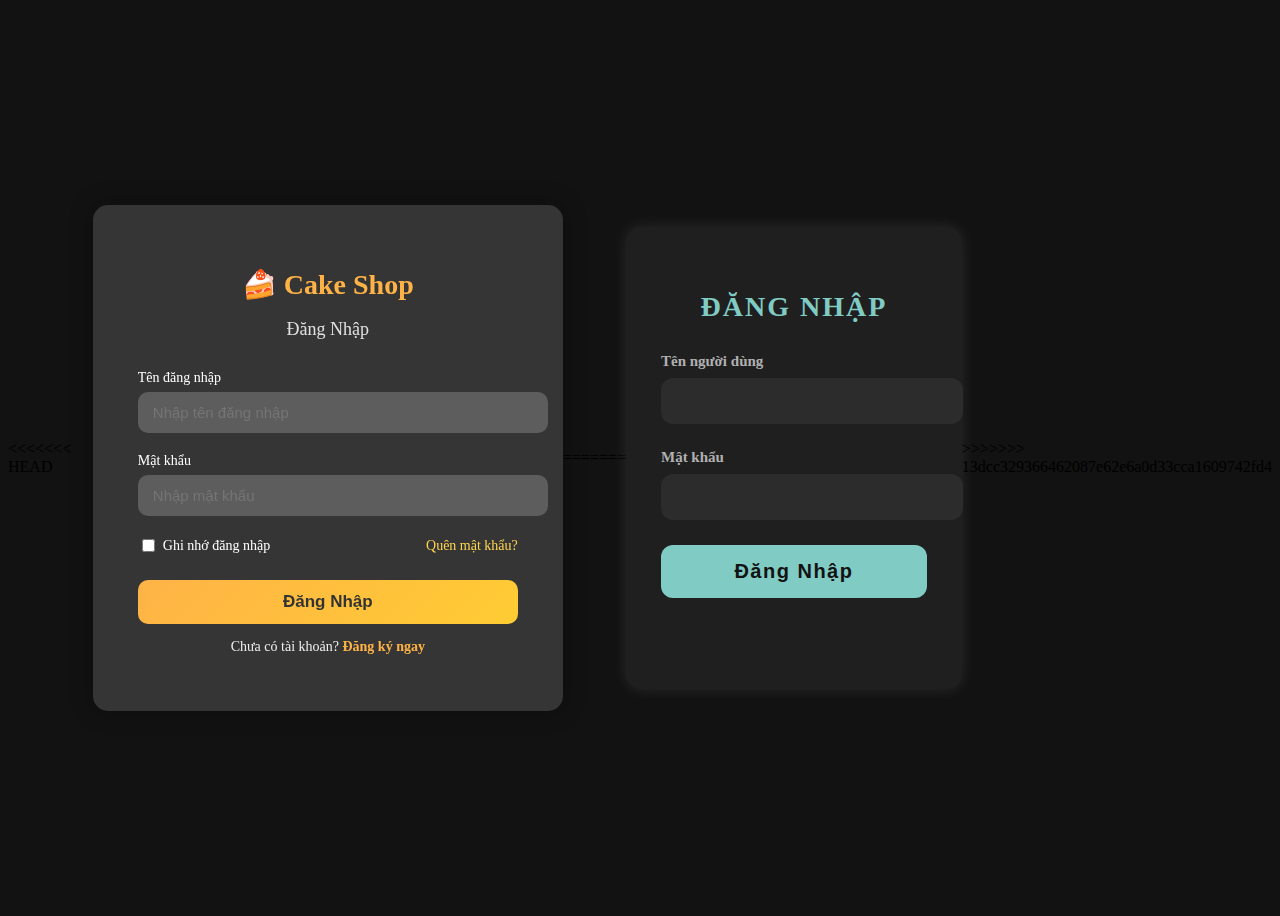
<file: index.html>
<!DOCTYPE html>
<html lang="vi">
<<<<<<< HEAD
  <head>
    <meta charset="UTF-8" />
    <meta name="viewport" content="width=device-width, initial-scale=1.0" />
    <title>Cake Shop - Đăng nhập</title>
    <link rel="stylesheet" href="style.css" />
  </head>
  <body>
    <div class="login">
      <div class="login__container">
        <h2 class="login__title">
          🍰 <span class="login__brand">Cake Shop</span>
        </h2>
        <p class="login__subtitle">Đăng Nhập</p>

        <form id="loginForm" class="login__form">
          <div class="login__group">
            <label for="username" class="login__label">Tên đăng nhập</label>
            <input
              type="text"
              id="username"
              class="login__input"
              placeholder="Nhập tên đăng nhập"
              required
            />
          </div>

          <div class="login__group">
            <label for="password" class="login__label">Mật khẩu</label>
            <input
              type="password"
              id="password"
              class="login__input"
              placeholder="Nhập mật khẩu"
              required
            />
          </div>

          <div class="login__options">
            <label class="login__remember">
              <input type="checkbox" class="login__checkbox" />
              Ghi nhớ đăng nhập
            </label>
            <a href="#" class="login__forgot">Quên mật khẩu?</a>
          </div>

          <button type="submit" class="login__button">Đăng Nhập</button>

          <p class="login__register">
            Chưa có tài khoản?
            <a href="#" class="login__register-link">Đăng ký ngay</a>
          </p>

          <p id="errorMessage" class="login__error"></p>
        </form>
      </div>
    </div>

    <script src="script.js"></script>
  </body>
=======
<head>
  <meta charset="UTF-8">
  <title>Đăng Nhập</title>
  <link rel="stylesheet" href="style.css">
</head>
<body>
  <div class="login-container">
    <h2>Đăng Nhập</h2>
    <form id="loginForm">
      <div class="input-group">
        <label for="username">Tên người dùng</label>
        <input type="text" id="username" required>
      </div>
      <div class="input-group">
        <label for="password">Mật khẩu</label>
        <input type="password" id="password" required>
      </div>
      <button class="login-btn" type="submit">Đăng Nhập</button>
      <p class="error-message" id="errorMessage"></p>
    </form>
  </div>

  <script src="script.js"></script>
</body>
>>>>>>> 13dcc329366462087e62e6a0d33cca1609742fd4
</html>
</file>
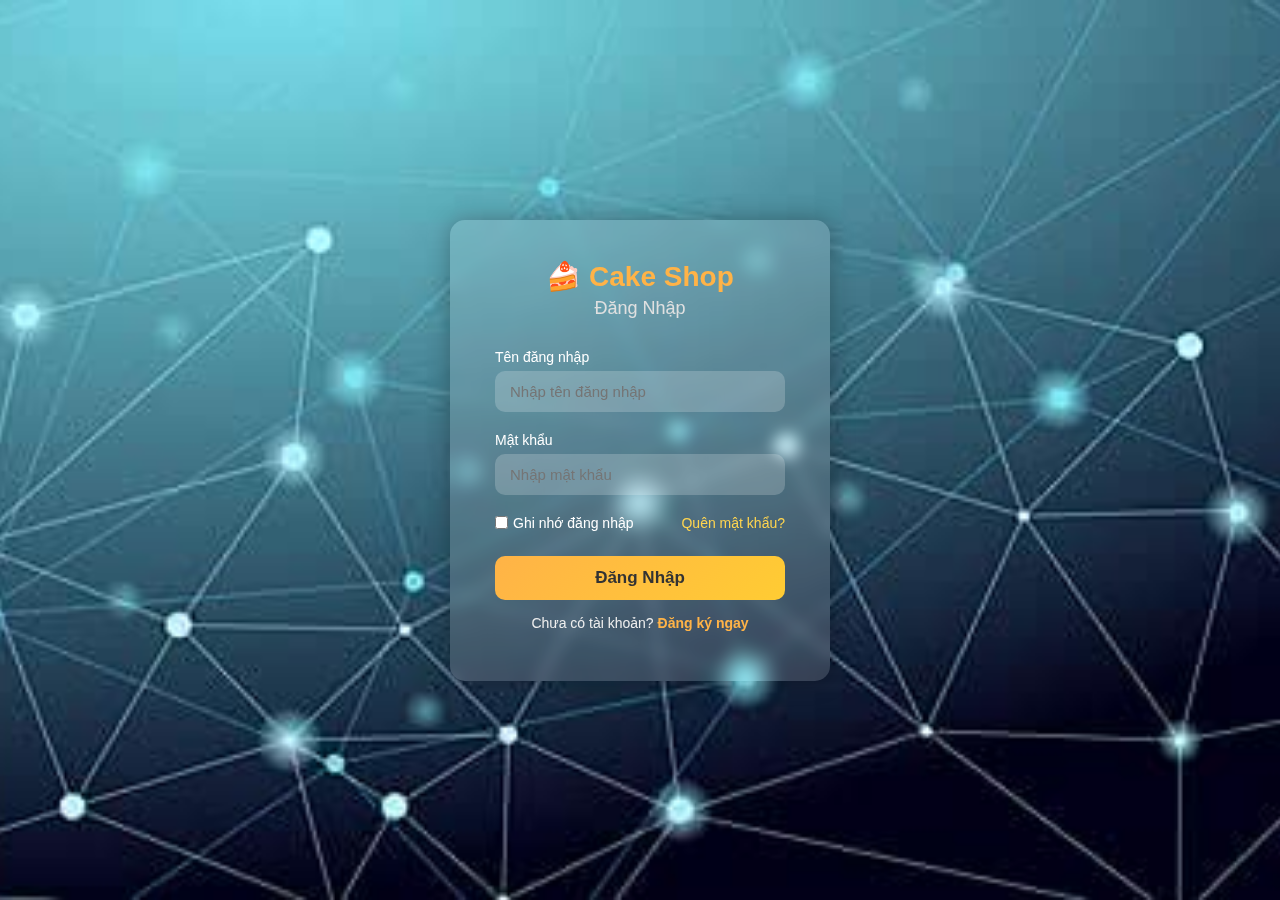
<file: Tiem_Banh_Ngot/index.html>
<!DOCTYPE html>
<html lang="vi">
  <head>
    <meta charset="UTF-8" />
    <meta name="viewport" content="width=device-width, initial-scale=1.0" />
    <title>Cake Shop - Đăng nhập</title>
    <link rel="stylesheet" href="style.css" />
  </head>
  <body>
    <div class="login">
      <div class="login__container">
        <h2 class="login__title">
          🍰 <span class="login__brand">Cake Shop</span>
        </h2>
        <p class="login__subtitle">Đăng Nhập</p>

        <form id="loginForm" class="login__form">
          <div class="login__group">
            <label for="username" class="login__label">Tên đăng nhập</label>
            <input
              type="text"
              id="username"
              class="login__input"
              placeholder="Nhập tên đăng nhập"
              required
            />
          </div>

          <div class="login__group">
            <label for="password" class="login__label">Mật khẩu</label>
            <input
              type="password"
              id="password"
              class="login__input"
              placeholder="Nhập mật khẩu"
              required
            />
          </div>

          <div class="login__options">
            <label class="login__remember">
              <input type="checkbox" class="login__checkbox" />
              Ghi nhớ đăng nhập
            </label>
            <a href="#" class="login__forgot">Quên mật khẩu?</a>
          </div>

          <button type="submit" class="login__button">Đăng Nhập</button>

          <p class="login__register">
            Chưa có tài khoản?
            <a href="#" class="login__register-link">Đăng ký ngay</a>
          </p>

          <p id="errorMessage" class="login__error"></p>
        </form>
      </div>
    </div>

    <script src="script.js"></script>
  </body>
</html>
</file>
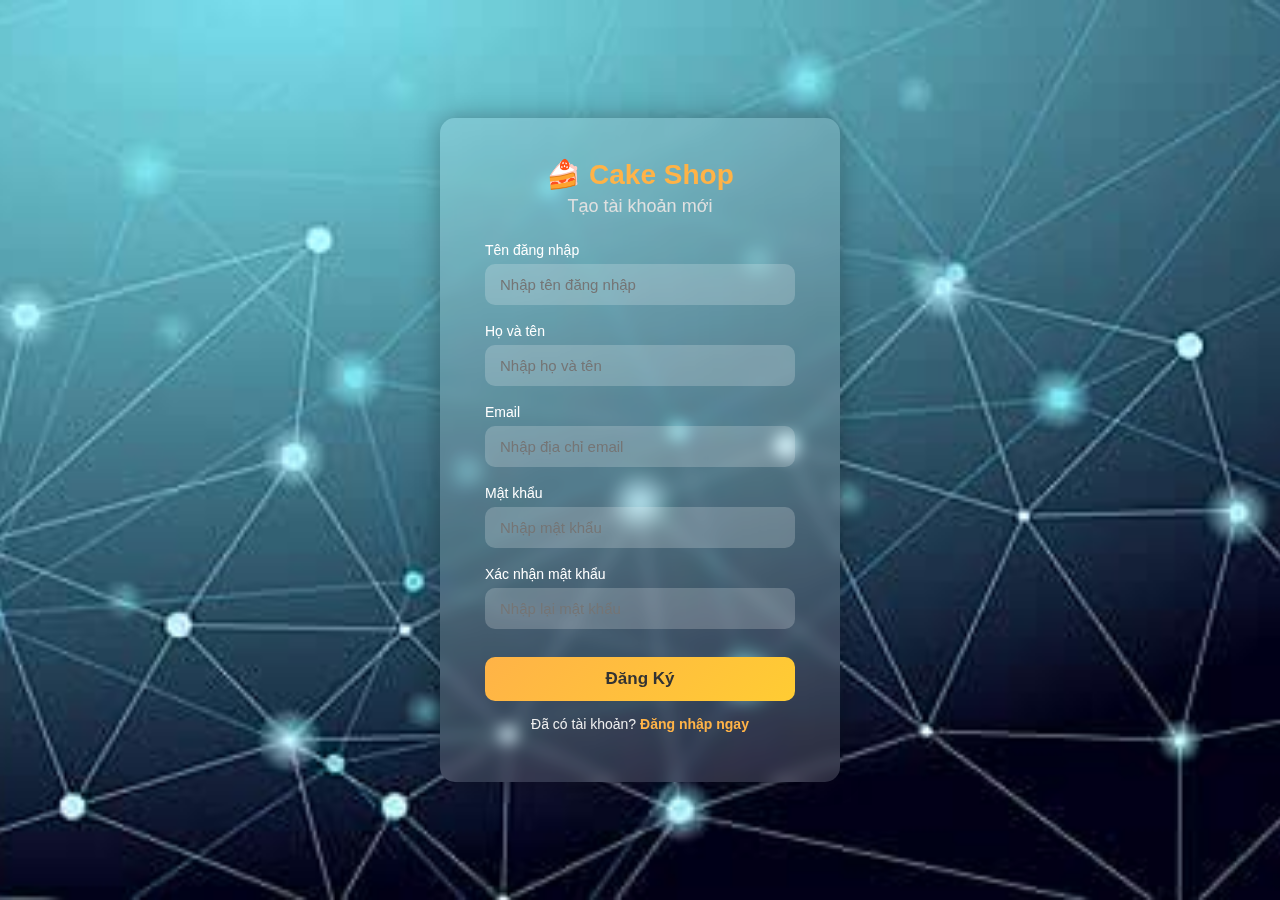
<file: DangKi.html>
<!DOCTYPE html>
<html lang="vi">
  <head>
    <meta charset="UTF-8" />
    <meta name="viewport" content="width=device-width, initial-scale=1.0" />
    <title>Cake Shop - Đăng ký</title>
    <link rel="stylesheet" href="DangKi.css" />
  </head>
  <body>
    <div class="register">
      <div class="register__container">
        <h2 class="register__title">
          🍰 <span class="register__brand">Cake Shop</span>
        </h2>
        <p class="register__subtitle">Tạo tài khoản mới</p>

        <form id="registerForm" class="register__form">
          <div class="register__group">
            <label for="username" class="register__label">Tên đăng nhập</label>
            <input
              type="text"
              id="username"
              class="register__input"
              placeholder="Nhập tên đăng nhập"
              required
            />
          </div>

          <div class="register__group">
            <label for="fullName" class="register__label">Họ và tên</label>
            <input
              type="text"
              id="fullName"
              class="register__input"
              placeholder="Nhập họ và tên"
              required
            />
          </div>

          <div class="register__group">
            <label for="email" class="register__label">Email</label>
            <input
              type="email"
              id="email"
              class="register__input"
              placeholder="Nhập địa chỉ email"
              required
            />
          </div>

          <div class="register__group">
            <label for="password" class="register__label">Mật khẩu</label>
            <input
              type="password"
              id="password"
              class="register__input"
              placeholder="Nhập mật khẩu"
              required
            />
          </div>

          <div class="register__group">
            <label for="confirmPassword" class="register__label"
              >Xác nhận mật khẩu</label
            >
            <input
              type="password"
              id="confirmPassword"
              class="register__input"
              placeholder="Nhập lại mật khẩu"
              required
            />
          </div>

          <button type="submit" class="register__button">Đăng Ký</button>

          <p class="register__login">
            Đã có tài khoản?
            <a href="index.html" class="register__login-link">Đăng nhập ngay</a>
          </p>

          <p id="errorMessage" class="register__error"></p>
        </form>
      </div>
    </div>

    <script src="DangKi.js"></script>
  </body>
</html>
</file>
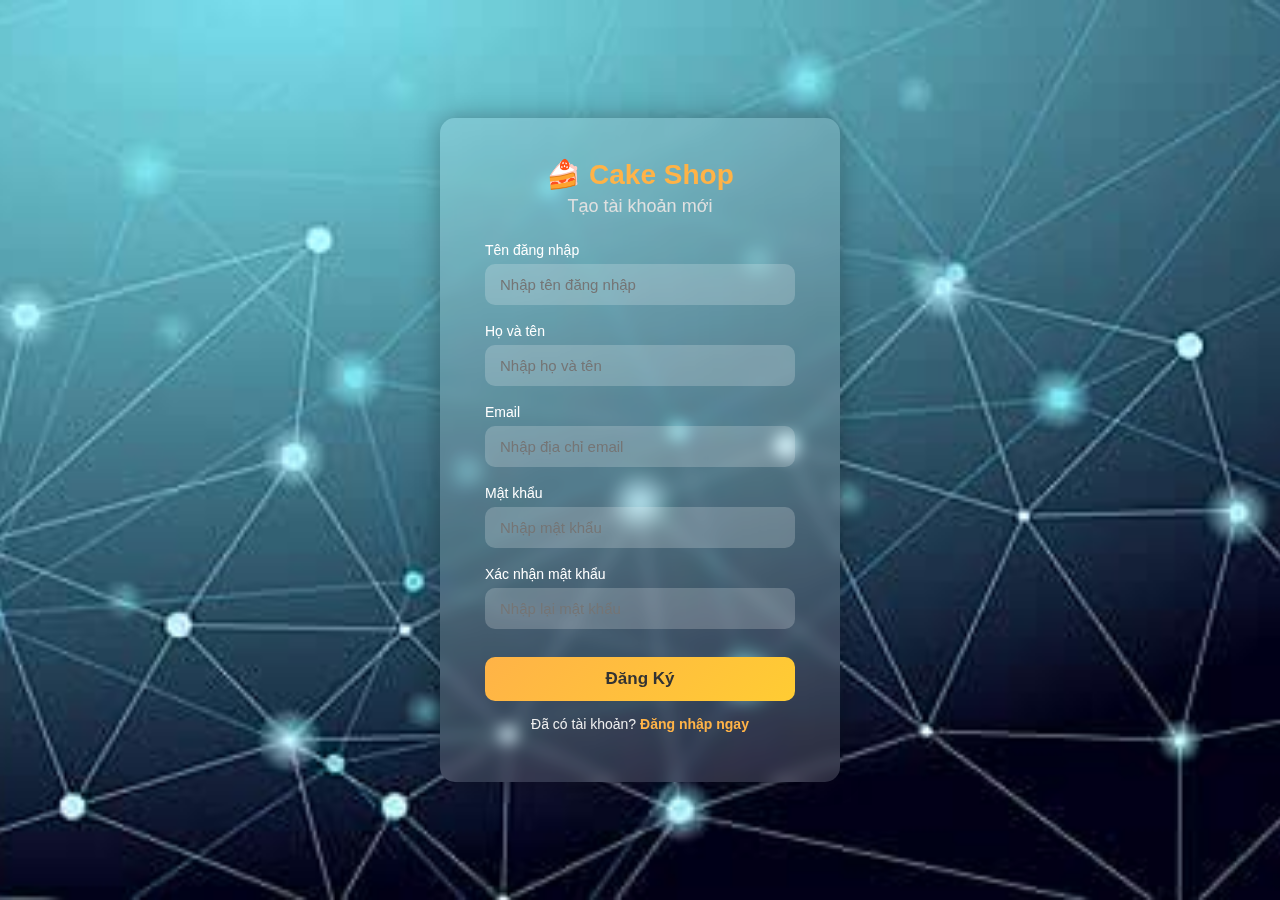
<file: Tiem_Banh_Ngot/DangKi.html>
<!DOCTYPE html>
<html lang="vi">
  <head>
    <meta charset="UTF-8" />
    <meta name="viewport" content="width=device-width, initial-scale=1.0" />
    <title>Cake Shop - Đăng ký</title>
    <link rel="stylesheet" href="DangKi.css" />
  </head>
  <body>
    <div class="register">
      <div class="register__container">
        <h2 class="register__title">
          🍰 <span class="register__brand">Cake Shop</span>
        </h2>
        <p class="register__subtitle">Tạo tài khoản mới</p>

        <form id="registerForm" class="register__form">
          <div class="register__group">
            <label for="username" class="register__label">Tên đăng nhập</label>
            <input
              type="text"
              id="username"
              class="register__input"
              placeholder="Nhập tên đăng nhập"
              required
            />
          </div>

          <div class="register__group">
            <label for="fullName" class="register__label">Họ và tên</label>
            <input
              type="text"
              id="fullName"
              class="register__input"
              placeholder="Nhập họ và tên"
              required
            />
          </div>

          <div class="register__group">
            <label for="email" class="register__label">Email</label>
            <input
              type="email"
              id="email"
              class="register__input"
              placeholder="Nhập địa chỉ email"
              required
            />
          </div>

          <div class="register__group">
            <label for="password" class="register__label">Mật khẩu</label>
            <input
              type="password"
              id="password"
              class="register__input"
              placeholder="Nhập mật khẩu"
              required
            />
          </div>

          <div class="register__group">
            <label for="confirmPassword" class="register__label"
              >Xác nhận mật khẩu</label
            >
            <input
              type="password"
              id="confirmPassword"
              class="register__input"
              placeholder="Nhập lại mật khẩu"
              required
            />
          </div>

          <button type="submit" class="register__button">Đăng Ký</button>

          <p class="register__login">
            Đã có tài khoản?
            <a href="index.html" class="register__login-link">Đăng nhập ngay</a>
          </p>

          <p id="errorMessage" class="register__error"></p>
        </form>
      </div>
    </div>

    <script src="DangKi.js"></script>
  </body>
</html>
</file>
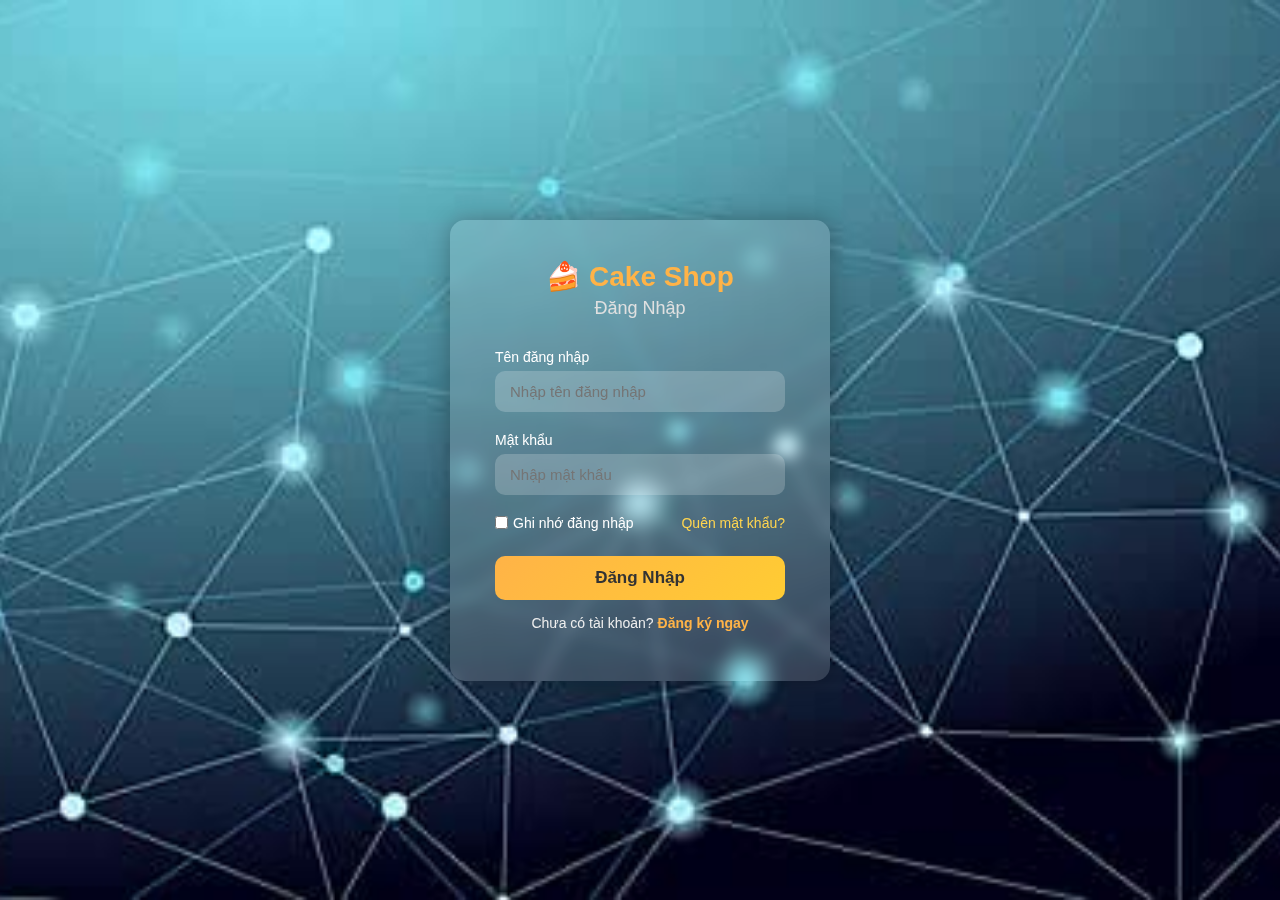
<file: Tiem_Banh_Ngot/dashboard.html>
<!DOCTYPE html>
<html lang="vi">
  <head>
    <meta charset="UTF-8" />
    <meta name="viewport" content="width=device-width, initial-scale=1.0" />
    <title>Cake Shop - Dashboard</title>
    <link rel="stylesheet" href="dashboard.css" />
  </head>
  <body>
    <div class="dashboard">
      <!-- ========== Sidebar hiển thị thông tin người dùng ========== -->
      <aside class="dashboard__sidebar">
        <div class="user">
          <img
            id="userAvatar"
            class="user__avatar"
            src="https://via.placeholder.com/100"
            alt="Avatar"
          />
          <div class="user__info">
            <p><strong>ID:</strong> <span id="userId"></span></p>
            <p><strong>Tên:</strong> <span id="userFullName"></span></p>
            <p><strong>Email:</strong> <span id="userEmail"></span></p>
          </div>
          <button id="logoutBtn" class="user__logout">Đăng xuất</button>
        </div>
      </aside>

      <!-- ========== Main menu chính ========== -->
      <main class="dashboard__main">
        <h2 class="dashboard__title">Danh sách hành động API</h2>

        <!-- Nhóm 1: Authentication -->
        <section class="menu menu--auth">
          <h3 class="menu__group">Authentication</h3>
          <ul class="menu__list">
            <li class="menu__item menu__item--register">Đăng ký tài khoản mới</li>
            <li class="menu__item menu__item--login">Đăng nhập hệ thống</li>
            <li class="menu__item menu__item--profile">Xem thông tin người dùng</li>
          </ul>
        </section>

        <!-- Nhóm 2: Cakes -->
        <section class="menu menu--cakes">
          <h3 class="menu__group">Quản lý bánh ngọt</h3>
          <ul class="menu__list">
            <li class="menu__item menu__item--add">Thêm bánh ngọt mới</li>
            <li class="menu__item menu__item--list">Xem danh sách bánh</li>
            <li class="menu__item menu__item--mycakes">Xem bánh của tôi</li>
            <li class="menu__item menu__item--detail">Xem chi tiết bánh</li>
            <li class="menu__item menu__item--update">Cập nhật thông tin bánh</li>
            <li class="menu__item menu__item--delete">Xóa bánh</li>
            <li class="menu__item menu__item--categories">Xem danh mục bánh</li>
            <li class="menu__item menu__item--search">Tìm kiếm bánh</li>
          </ul>
        </section>
      </main>
    </div>

    <script src="dashboard.js"></script>
  </body>
</html>
</file>
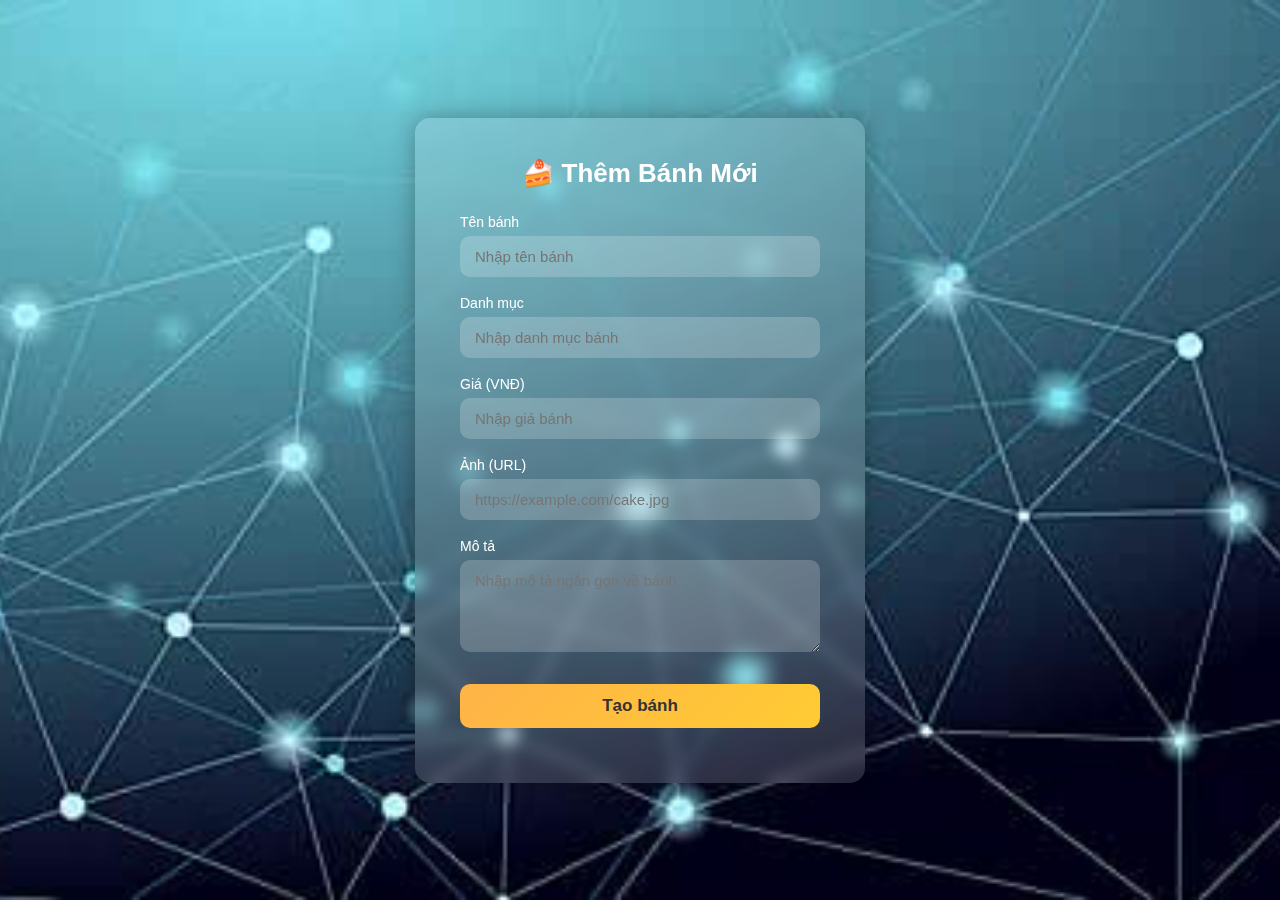
<file: GoiAPI/ThemBanh/ThemBanhMoi.html>
<!DOCTYPE html>
<html lang="vi">
  <head>
    <meta charset="UTF-8" />
    <meta name="viewport" content="width=device-width, initial-scale=1.0" />
    <title>Thêm Bánh Mới</title>
    <link rel="stylesheet" href="ThemBanhMoi.css" />
  </head>
  <body>
    <div class="addcake">
      <div class="addcake__container">
        <h2 class="addcake__title">🍰 Thêm Bánh Mới</h2>

        <form id="addCakeForm" class="addcake__form">
          <div class="addcake__group">
            <label for="cakeName" class="addcake__label">Tên bánh</label>
            <input
              type="text"
              id="cakeName"
              class="addcake__input"
              placeholder="Nhập tên bánh"
              required
            />
          </div>

          <div class="addcake__group">
            <label for="cakeCategory" class="addcake__label">Danh mục</label>
            <input
              type="text"
              id="cakeCategory"
              class="addcake__input"
              placeholder="Nhập danh mục bánh"
              required
            />
          </div>

          <div class="addcake__group">
            <label for="cakePrice" class="addcake__label">Giá (VNĐ)</label>
            <input
              type="number"
              id="cakePrice"
              class="addcake__input"
              placeholder="Nhập giá bánh"
              required
            />
          </div>

          <div class="addcake__group">
            <label for="cakeImage" class="addcake__label">Ảnh (URL)</label>
            <input
              type="url"
              id="cakeImage"
              class="addcake__input"
              placeholder="https://example.com/cake.jpg"
              required
            />
          </div>

          <div class="addcake__group">
            <label for="cakeDescription" class="addcake__label">Mô tả</label>
            <textarea
              id="cakeDescription"
              class="addcake__textarea"
              placeholder="Nhập mô tả ngắn gọn về bánh..."
              rows="4"
              required
            ></textarea>
          </div>

          <button type="submit" class="addcake__button">Tạo bánh</button>

          <p id="responseMessage" class="addcake__message"></p>
        </form>
      </div>
    </div>

    <script src="ThemBanhMoi.js"></script>
  </body>
</html>
</file>
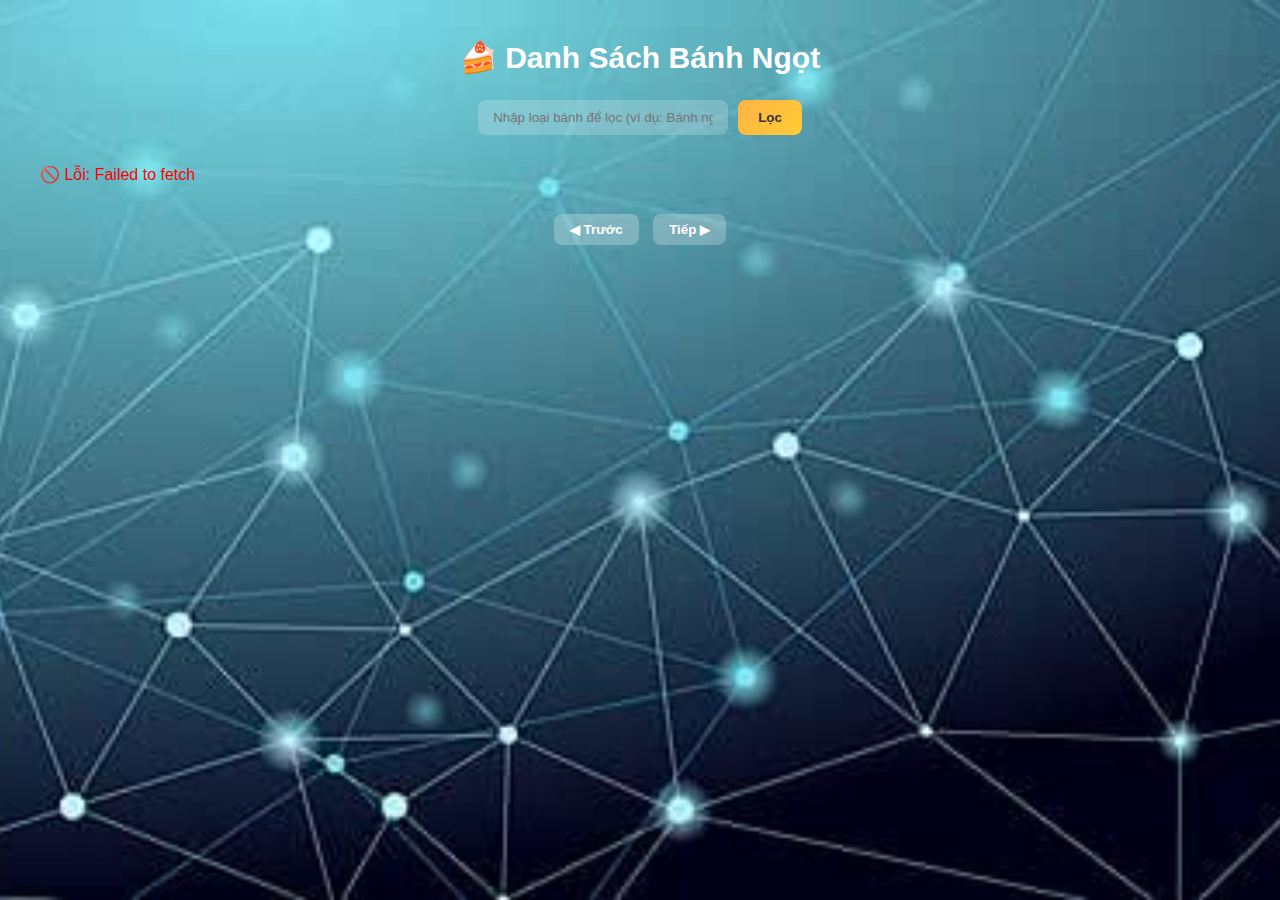
<file: GoiAPI/XemDanhSach/XemBanh.html>
<!DOCTYPE html>
<html lang="vi">
  <head>
    <meta charset="UTF-8" />
    <meta name="viewport" content="width=device-width, initial-scale=1.0" />
    <title>Xem Danh Sách Bánh</title>
    <link rel="stylesheet" href="XemBanh.css" />
  </head>
  <body>
    <div class="cakes">
      <h2 class="cakes__title">🍰 Danh Sách Bánh Ngọt</h2>

      <!-- Bộ lọc -->
      <div class="cakes__filter">
        <input
          type="text"
          id="categoryFilter"
          class="cakes__input"
          placeholder="Nhập loại bánh để lọc (ví dụ: Bánh ngọt)"
        />
        <button id="filterBtn" class="cakes__button">Lọc</button>
      </div>

      <!-- Khu vực hiển thị danh sách bánh -->
      <div id="cakesList" class="cakes__list"></div>

      <!-- Phân trang -->
      <div class="cakes__pagination">
        <button id="prevPage" class="cakes__page-btn">◀ Trước</button>
        <span id="pageInfo" class="cakes__page-info"></span>
        <button id="nextPage" class="cakes__page-btn">Tiếp ▶</button>
      </div>
    </div>

    <script src="XemBanh.js"></script>
  </body>
</html>
</file>
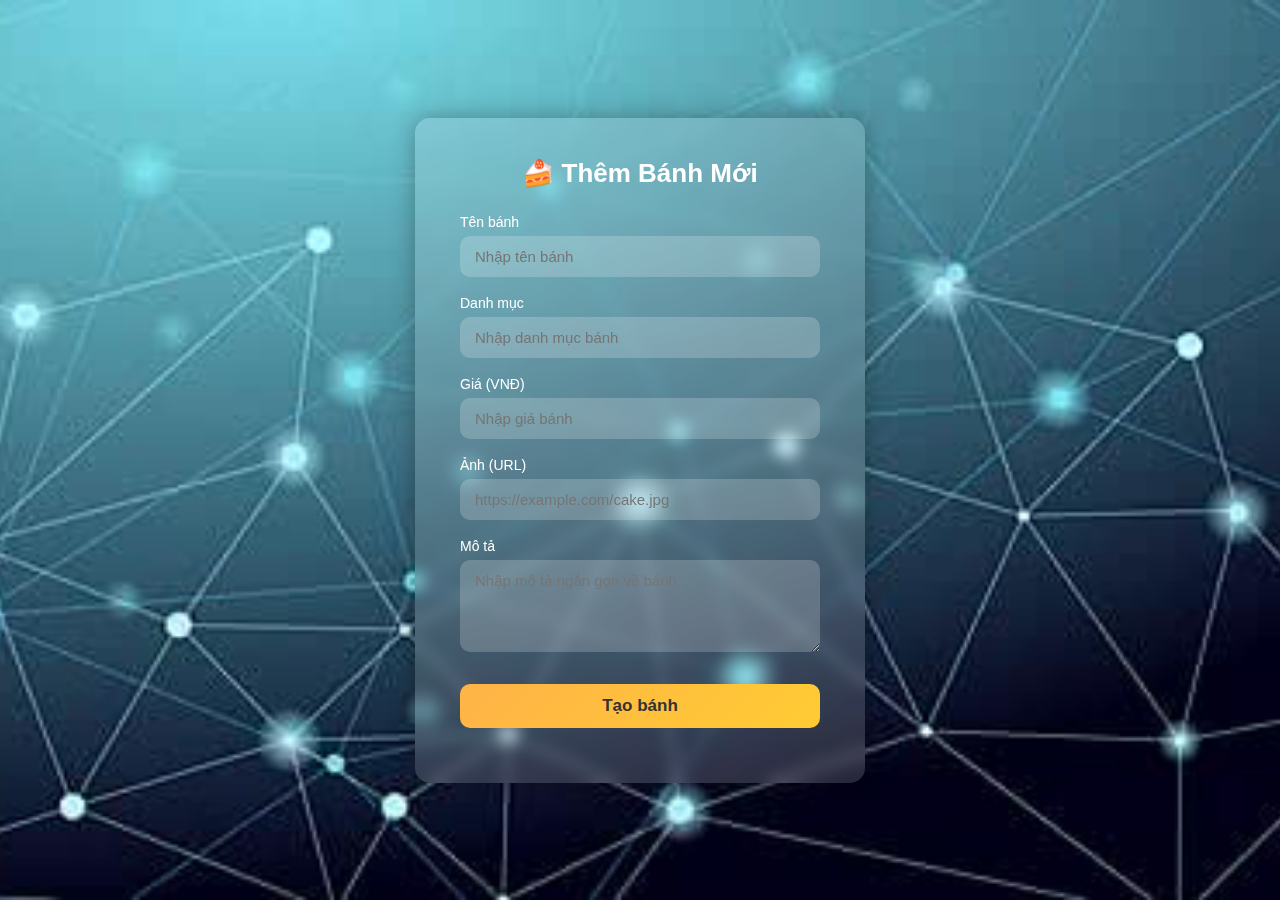
<file: Tiem_Banh_Ngot/GoiAPI/ThemBanh/ThemBanhMoi.html>
<!DOCTYPE html>
<html lang="vi">
  <head>
    <meta charset="UTF-8" />
    <meta name="viewport" content="width=device-width, initial-scale=1.0" />
    <title>Thêm Bánh Mới</title>
    <link rel="stylesheet" href="ThemBanhMoi.css" />
  </head>
  <body>
    <div class="addcake">
      <div class="addcake__container">
        <h2 class="addcake__title">🍰 Thêm Bánh Mới</h2>

        <form id="addCakeForm" class="addcake__form">
          <div class="addcake__group">
            <label for="cakeName" class="addcake__label">Tên bánh</label>
            <input
              type="text"
              id="cakeName"
              class="addcake__input"
              placeholder="Nhập tên bánh"
              required
            />
          </div>

          <div class="addcake__group">
            <label for="cakeCategory" class="addcake__label">Danh mục</label>
            <input
              type="text"
              id="cakeCategory"
              class="addcake__input"
              placeholder="Nhập danh mục bánh"
              required
            />
          </div>

          <div class="addcake__group">
            <label for="cakePrice" class="addcake__label">Giá (VNĐ)</label>
            <input
              type="number"
              id="cakePrice"
              class="addcake__input"
              placeholder="Nhập giá bánh"
              required
            />
          </div>

          <div class="addcake__group">
            <label for="cakeImage" class="addcake__label">Ảnh (URL)</label>
            <input
              type="url"
              id="cakeImage"
              class="addcake__input"
              placeholder="https://example.com/cake.jpg"
              required
            />
          </div>

          <div class="addcake__group">
            <label for="cakeDescription" class="addcake__label">Mô tả</label>
            <textarea
              id="cakeDescription"
              class="addcake__textarea"
              placeholder="Nhập mô tả ngắn gọn về bánh..."
              rows="4"
              required
            ></textarea>
          </div>

          <button type="submit" class="addcake__button">Tạo bánh</button>

          <p id="responseMessage" class="addcake__message"></p>
        </form>
      </div>
    </div>

    <script src="ThemBanhMoi.js"></script>
  </body>
</html>
</file>
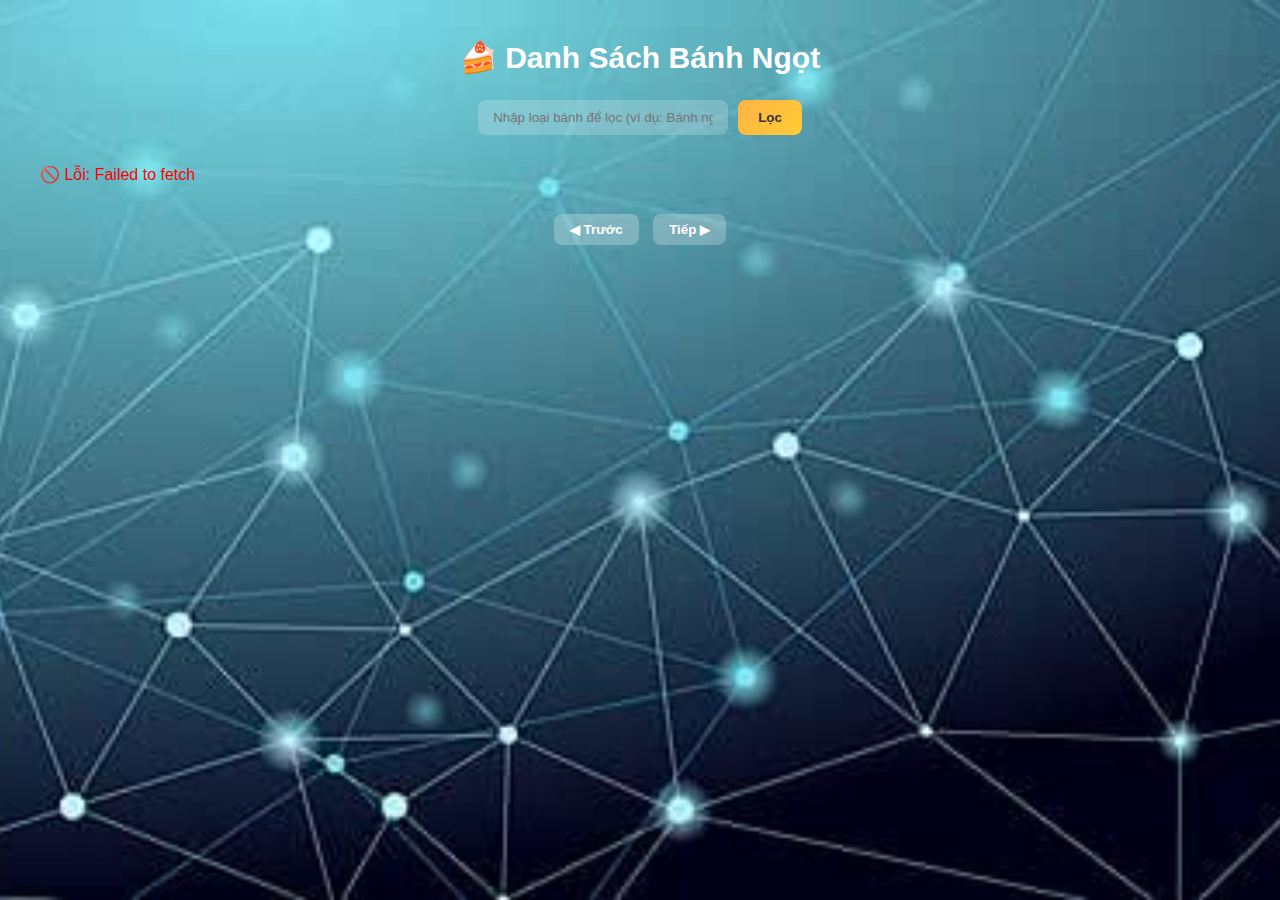
<file: Tiem_Banh_Ngot/GoiAPI/XemDanhSach/XemBanh.html>
<!DOCTYPE html>
<html lang="vi">
  <head>
    <meta charset="UTF-8" />
    <meta name="viewport" content="width=device-width, initial-scale=1.0" />
    <title>Xem Danh Sách Bánh</title>
    <link rel="stylesheet" href="XemBanh.css" />
  </head>
  <body>
    <div class="cakes">
      <h2 class="cakes__title">🍰 Danh Sách Bánh Ngọt</h2>

      <!-- Bộ lọc -->
      <div class="cakes__filter">
        <input
          type="text"
          id="categoryFilter"
          class="cakes__input"
          placeholder="Nhập loại bánh để lọc (ví dụ: Bánh ngọt)"
        />
        <button id="filterBtn" class="cakes__button">Lọc</button>
      </div>

      <!-- Khu vực hiển thị danh sách bánh -->
      <div id="cakesList" class="cakes__list"></div>

      <!-- Phân trang -->
      <div class="cakes__pagination">
        <button id="prevPage" class="cakes__page-btn">◀ Trước</button>
        <span id="pageInfo" class="cakes__page-info"></span>
        <button id="nextPage" class="cakes__page-btn">Tiếp ▶</button>
      </div>
    </div>

    <script src="XemBanh.js"></script>
  </body>
</html>
</file>
<file: style.css>
<<<<<<< HEAD
/* ========== RESET ========== */
* {
  margin: 0;
  padding: 0;
  box-sizing: border-box;
  font-family: "Poppins", sans-serif;
}

/* ========== BACKGROUND ========== */
body {
  height: 100vh;
  background: url("source/img/Background.jpg") no-repeat center center/cover;
  display: flex;
  justify-content: center;
  align-items: center;
}

/* ========== LOGIN CONTAINER ========== */
.login__container {
  background: rgba(255, 255, 255, 0.15);
  backdrop-filter: blur(8px);
  padding: 40px 45px;
  border-radius: 15px;
  width: 380px;
  box-shadow: 0 0 25px rgba(0, 0, 0, 0.3);
  text-align: center;
  color: #fff;
}

/* ========== TITLES ========== */
.login__title {
  font-size: 28px;
  font-weight: 700;
  color: #fff;
  margin-bottom: 5px;
}

.login__brand {
  color: #ffb347;
}

.login__subtitle {
  margin-bottom: 30px;
  font-size: 18px;
  color: #e0e0e0;
}

/* ========== INPUT GROUP ========== */
.login__group {
  text-align: left;
  margin-bottom: 20px;
}

.login__label {
  font-size: 14px;
  margin-bottom: 6px;
  display: block;
  color: #fff;
  font-weight: 500;
}

.login__input {
  width: 100%;
  padding: 12px 15px;
  border: none;
  border-radius: 10px;
  outline: none;
  background-color: rgba(255, 255, 255, 0.2);
  color: #fff;
  font-size: 15px;
  transition: 0.3s;
}

.login__input:focus {
  background-color: rgba(255, 255, 255, 0.35);
  box-shadow: 0 0 10px #ffb347;
}

/* ========== OPTIONS (REMEMBER + FORGOT) ========== */
.login__options {
  display: flex;
  justify-content: space-between;
  align-items: center;
  margin-bottom: 25px;
  font-size: 14px;
}

.login__remember {
  display: flex;
  align-items: center;
  gap: 5px;
}

.login__checkbox {
  accent-color: #ffb347;
}

.login__forgot {
  color: #ffd54f;
  text-decoration: none;
}

.login__forgot:hover {
  text-decoration: underline;
}

/* ========== BUTTON ========== */
.login__button {
  width: 100%;
  padding: 12px;
  background: linear-gradient(135deg, #ffb347, #ffcc33);
  border: none;
  border-radius: 10px;
  font-size: 17px;
  font-weight: 600;
  cursor: pointer;
  color: #333;
  transition: 0.3s;
}

.login__button:hover {
  background: linear-gradient(135deg, #ffd54f, #ffecb3);
}

/* ========== REGISTER LINK ========== */
.login__register {
  margin-top: 15px;
  color: #eee;
  font-size: 14px;
}

.login__register-link {
  color: #ffb347;
  text-decoration: none;
  font-weight: 600;
}

.login__register-link:hover {
  text-decoration: underline;
}

/* ========== ERROR MESSAGE ========== */
.login__error {
  color: #ff4444;
  margin-top: 10px;
  font-weight: 500;
}
=======
/* Reset cơ bản */
* {
    box-sizing: border-box;
    margin: 0;
    padding: 0;
    font-family: 'Poppins', sans-serif;
  }
  
  body {
    height: 100vh;
    background: #121212;
    display: flex;
    justify-content: center;
    align-items: center;
  }
  
  .login-container {
    background: #1f1f1f;
    padding: 40px 35px;
    border-radius: 15px;
    width: 350px;
    box-shadow: 0 0 15px rgba(255, 255, 255, 0.1);
    text-align: center;
    color: #eee;
  }
  
  .login-container h2 {
    margin-bottom: 30px;
    font-weight: 700;
    font-size: 28px;
    letter-spacing: 2px;
    color: #80cbc4;
    text-transform: uppercase;
  }
  
  .input-group {
    margin-bottom: 25px;
    text-align: left;
  }
  
  .input-group label {
    display: block;
    margin-bottom: 8px;
    font-size: 15px;
    color: #b0b0b0;
    font-weight: 600;
  }
  
  .input-group input {
    width: 100%;
    padding: 14px 18px;
    background: #2c2c2c;
    border: none;
    border-radius: 12px;
    font-size: 16px;
    color: #ddd;
    transition: background 0.3s ease;
  }
  
  .input-group input::placeholder {
    color: #666;
  }
  
  .input-group input:focus {
    outline: none;
    background: #3a3a3a;
    box-shadow: 0 0 8px #80cbc4;
  }
  
  .login-btn {
    width: 100%;
    padding: 15px 0;
    background: #80cbc4;
    border: none;
    border-radius: 12px;
    color: #121212;
    font-weight: 700;
    font-size: 20px;
    cursor: pointer;
    letter-spacing: 1.5px;
    transition: background 0.3s ease;
  }
  
  .login-btn:hover {
    background: #4db6ac;
  }
  
  .error-message {
    margin-top: 15px;
    font-weight: 600;
    color: #ff5252;
    min-height: 20px;
  }
  
>>>>>>> 13dcc329366462087e62e6a0d33cca1609742fd4
</file>
<file: Tiem_Banh_Ngot/style.css>
/* ========== RESET ========== */
* {
  margin: 0;
  padding: 0;
  box-sizing: border-box;
  font-family: "Poppins", sans-serif;
}

/* ========== BACKGROUND ========== */
body {
  height: 100vh;
  background: url("source/img/Background.jpg") no-repeat center center/cover;
  display: flex;
  justify-content: center;
  align-items: center;
}

/* ========== LOGIN CONTAINER ========== */
.login__container {
  background: rgba(255, 255, 255, 0.15);
  backdrop-filter: blur(8px);
  padding: 40px 45px;
  border-radius: 15px;
  width: 380px;
  box-shadow: 0 0 25px rgba(0, 0, 0, 0.3);
  text-align: center;
  color: #fff;
}

/* ========== TITLES ========== */
.login__title {
  font-size: 28px;
  font-weight: 700;
  color: #fff;
  margin-bottom: 5px;
}

.login__brand {
  color: #ffb347;
}

.login__subtitle {
  margin-bottom: 30px;
  font-size: 18px;
  color: #e0e0e0;
}

/* ========== INPUT GROUP ========== */
.login__group {
  text-align: left;
  margin-bottom: 20px;
}

.login__label {
  font-size: 14px;
  margin-bottom: 6px;
  display: block;
  color: #fff;
  font-weight: 500;
}

.login__input {
  width: 100%;
  padding: 12px 15px;
  border: none;
  border-radius: 10px;
  outline: none;
  background-color: rgba(255, 255, 255, 0.2);
  color: #fff;
  font-size: 15px;
  transition: 0.3s;
}

.login__input:focus {
  background-color: rgba(255, 255, 255, 0.35);
  box-shadow: 0 0 10px #ffb347;
}

/* ========== OPTIONS (REMEMBER + FORGOT) ========== */
.login__options {
  display: flex;
  justify-content: space-between;
  align-items: center;
  margin-bottom: 25px;
  font-size: 14px;
}

.login__remember {
  display: flex;
  align-items: center;
  gap: 5px;
}

.login__checkbox {
  accent-color: #ffb347;
}

.login__forgot {
  color: #ffd54f;
  text-decoration: none;
}

.login__forgot:hover {
  text-decoration: underline;
}

/* ========== BUTTON ========== */
.login__button {
  width: 100%;
  padding: 12px;
  background: linear-gradient(135deg, #ffb347, #ffcc33);
  border: none;
  border-radius: 10px;
  font-size: 17px;
  font-weight: 600;
  cursor: pointer;
  color: #333;
  transition: 0.3s;
}

.login__button:hover {
  background: linear-gradient(135deg, #ffd54f, #ffecb3);
}

/* ========== REGISTER LINK ========== */
.login__register {
  margin-top: 15px;
  color: #eee;
  font-size: 14px;
}

.login__register-link {
  color: #ffb347;
  text-decoration: none;
  font-weight: 600;
}

.login__register-link:hover {
  text-decoration: underline;
}

/* ========== ERROR MESSAGE ========== */
.login__error {
  color: #ff4444;
  margin-top: 10px;
  font-weight: 500;
}
</file>
<file: DangKi.css>
/* ========== RESET ========== */
* {
  margin: 0;
  padding: 0;
  box-sizing: border-box;
  font-family: "Poppins", sans-serif;
}

/* ========== BACKGROUND ========== */
body {
  height: 100vh;
  background: url("source/img/Background.jpg") no-repeat center center/cover;
  display: flex;
  justify-content: center;
  align-items: center;
}

/* ========== REGISTER CONTAINER ========== */
.register__container {
  background: rgba(255, 255, 255, 0.15);
  backdrop-filter: blur(8px);
  padding: 40px 45px;
  border-radius: 15px;
  width: 400px;
  box-shadow: 0 0 25px rgba(0, 0, 0, 0.3);
  text-align: center;
  color: #fff;
}

/* ========== TITLES ========== */
.register__title {
  font-size: 28px;
  font-weight: 700;
  color: #fff;
  margin-bottom: 5px;
}

.register__brand {
  color: #ffb347;
}

.register__subtitle {
  margin-bottom: 25px;
  font-size: 18px;
  color: #e0e0e0;
}

/* ========== INPUT GROUP ========== */
.register__group {
  text-align: left;
  margin-bottom: 18px;
}

.register__label {
  font-size: 14px;
  margin-bottom: 6px;
  display: block;
  color: #fff;
  font-weight: 500;
}

.register__input {
  width: 100%;
  padding: 12px 15px;
  border: none;
  border-radius: 10px;
  outline: none;
  background-color: rgba(255, 255, 255, 0.2);
  color: #fff;
  font-size: 15px;
  transition: 0.3s;
}

.register__input:focus {
  background-color: rgba(255, 255, 255, 0.35);
  box-shadow: 0 0 10px #ffb347;
}

/* ========== BUTTON ========== */
.register__button {
  width: 100%;
  padding: 12px;
  background: linear-gradient(135deg, #ffb347, #ffcc33);
  border: none;
  border-radius: 10px;
  font-size: 17px;
  font-weight: 600;
  cursor: pointer;
  color: #333;
  transition: 0.3s;
  margin-top: 10px;
}

.register__button:hover {
  background: linear-gradient(135deg, #ffd54f, #ffecb3);
}

/* ========== LOGIN LINK ========== */
.register__login {
  margin-top: 15px;
  color: #eee;
  font-size: 14px;
}

.register__login-link {
  color: #ffb347;
  text-decoration: none;
  font-weight: 600;
}

.register__login-link:hover {
  text-decoration: underline;
}

/* ========== ERROR MESSAGE ========== */
.register__error {
  color: #ff4444;
  margin-top: 10px;
  font-weight: 500;
}
</file>
<file: Tiem_Banh_Ngot/DangKi.css>
/* ========== RESET ========== */
* {
  margin: 0;
  padding: 0;
  box-sizing: border-box;
  font-family: "Poppins", sans-serif;
}

/* ========== BACKGROUND ========== */
body {
  height: 100vh;
  background: url("source/img/Background.jpg") no-repeat center center/cover;
  display: flex;
  justify-content: center;
  align-items: center;
}

/* ========== REGISTER CONTAINER ========== */
.register__container {
  background: rgba(255, 255, 255, 0.15);
  backdrop-filter: blur(8px);
  padding: 40px 45px;
  border-radius: 15px;
  width: 400px;
  box-shadow: 0 0 25px rgba(0, 0, 0, 0.3);
  text-align: center;
  color: #fff;
}

/* ========== TITLES ========== */
.register__title {
  font-size: 28px;
  font-weight: 700;
  color: #fff;
  margin-bottom: 5px;
}

.register__brand {
  color: #ffb347;
}

.register__subtitle {
  margin-bottom: 25px;
  font-size: 18px;
  color: #e0e0e0;
}

/* ========== INPUT GROUP ========== */
.register__group {
  text-align: left;
  margin-bottom: 18px;
}

.register__label {
  font-size: 14px;
  margin-bottom: 6px;
  display: block;
  color: #fff;
  font-weight: 500;
}

.register__input {
  width: 100%;
  padding: 12px 15px;
  border: none;
  border-radius: 10px;
  outline: none;
  background-color: rgba(255, 255, 255, 0.2);
  color: #fff;
  font-size: 15px;
  transition: 0.3s;
}

.register__input:focus {
  background-color: rgba(255, 255, 255, 0.35);
  box-shadow: 0 0 10px #ffb347;
}

/* ========== BUTTON ========== */
.register__button {
  width: 100%;
  padding: 12px;
  background: linear-gradient(135deg, #ffb347, #ffcc33);
  border: none;
  border-radius: 10px;
  font-size: 17px;
  font-weight: 600;
  cursor: pointer;
  color: #333;
  transition: 0.3s;
  margin-top: 10px;
}

.register__button:hover {
  background: linear-gradient(135deg, #ffd54f, #ffecb3);
}

/* ========== LOGIN LINK ========== */
.register__login {
  margin-top: 15px;
  color: #eee;
  font-size: 14px;
}

.register__login-link {
  color: #ffb347;
  text-decoration: none;
  font-weight: 600;
}

.register__login-link:hover {
  text-decoration: underline;
}

/* ========== ERROR MESSAGE ========== */
.register__error {
  color: #ff4444;
  margin-top: 10px;
  font-weight: 500;
}
</file>
<file: Tiem_Banh_Ngot/dashboard.css>
/* ========== RESET CƠ BẢN ========== */
* {
  margin: 0;
  padding: 0;
  box-sizing: border-box;
  font-family: "Poppins", sans-serif;
}

/* ========== LAYOUT CHUNG ========== */
.dashboard {
  display: flex;
  height: 100vh;
  background-color: #f7f7fa;
  color: #333;
}

/* ========== SIDEBAR NGƯỜI DÙNG ========== */
.dashboard__sidebar {
  width: 300px;
  background-color: #212121;
  color: #fff;
  display: flex;
  flex-direction: column;
  align-items: center;
  padding: 25px;
}

.user__avatar {
  width: 100px;
  height: 100px;
  border-radius: 50%;
  object-fit: cover;
  border: 3px solid #ffb347;
  margin-bottom: 15px;
}

.user__info {
  text-align: left;
  width: 100%;
  margin-bottom: 20px;
  font-size: 14px;
}

.user__logout {
  background: linear-gradient(135deg, #ff4444, #ff7878);
  color: #fff;
  border: none;
  padding: 10px 15px;
  border-radius: 8px;
  cursor: pointer;
  font-weight: 600;
  transition: 0.3s;
}

.user__logout:hover {
  background: linear-gradient(135deg, #ff6666, #ff9999);
  transform: scale(1.05);
}

/* ========== KHU VỰC MAIN MENU ========== */
.dashboard__main {
  flex: 1;
  padding: 40px 60px;
  overflow-y: auto;
}

.dashboard__title {
  font-size: 28px;
  color: #333;
  font-weight: 700;
  margin-bottom: 30px;
}

/* ========== MENU CHUNG ========== */
.menu {
  margin-bottom: 40px;
}

.menu__group {
  font-size: 20px;
  color: #ffb347;
  margin-top: 25px;
  margin-bottom: 10px;
  font-weight: 600;
  border-left: 4px solid #ffb347;
  padding-left: 10px;
}

.menu__list {
  list-style: none;
  padding-left: 10px;
}

/* ========== MENU ITEM ========== */
.menu__item {
  background: #fff;
  border: 1px solid #ddd;
  border-radius: 10px;
  padding: 12px 18px;
  margin-bottom: 10px;
  font-size: 15px;
  font-weight: 500;
  transition: all 0.3s ease;
  cursor: pointer;
}

.menu__item:hover {
  background: #ffb347;
  color: #fff;
  transform: translateX(5px);
}

/* ========== TRẠNG THÁI KHI ĐƯỢC CHỌN ========== */
.menu__item--active {
  background: linear-gradient(135deg, #ffb347, #ffcc33);
  color: #fff;
  border: none;
  transform: translateX(5px);
  font-weight: 600;
}
</file>
<file: GoiAPI/ThemBanh/ThemBanhMoi.css>
/* ========== RESET ========== */
* {
  margin: 0;
  padding: 0;
  box-sizing: border-box;
  font-family: "Poppins", sans-serif;
}

/* ========== BACKGROUND ========== */
body {
  height: 100vh;
  background: url("../../source/img/Background.jpg") no-repeat center center/cover;
  display: flex;
  justify-content: center;
  align-items: center;
}

/* ========== FORM CONTAINER ========== */
.addcake__container {
  background: rgba(255, 255, 255, 0.15);
  backdrop-filter: blur(8px);
  padding: 40px 45px;
  border-radius: 15px;
  width: 450px;
  box-shadow: 0 0 25px rgba(0, 0, 0, 0.3);
  text-align: center;
  color: #fff;
}

/* ========== TITLE ========== */
.addcake__title {
  font-size: 26px;
  font-weight: 700;
  color: #fff;
  margin-bottom: 25px;
}

/* ========== INPUT GROUP ========== */
.addcake__group {
  text-align: left;
  margin-bottom: 18px;
}

.addcake__label {
  font-size: 14px;
  margin-bottom: 6px;
  display: block;
  color: #fff;
  font-weight: 500;
}

.addcake__input,
.addcake__textarea {
  width: 100%;
  padding: 12px 15px;
  border: none;
  border-radius: 10px;
  outline: none;
  background-color: rgba(255, 255, 255, 0.2);
  color: #fff;
  font-size: 15px;
  transition: 0.3s;
}

.addcake__input:focus,
.addcake__textarea:focus {
  background-color: rgba(255, 255, 255, 0.35);
  box-shadow: 0 0 10px #ffb347;
}

/* ========== BUTTON ========== */
.addcake__button {
  width: 100%;
  padding: 12px;
  background: linear-gradient(135deg, #ffb347, #ffcc33);
  border: none;
  border-radius: 10px;
  font-size: 17px;
  font-weight: 600;
  cursor: pointer;
  color: #333;
  transition: 0.3s;
  margin-top: 10px;
}

.addcake__button:hover {
  background: linear-gradient(135deg, #ffd54f, #ffecb3);
}

/* ========== RESPONSE MESSAGE ========== */
.addcake__message {
  margin-top: 15px;
  font-size: 15px;
  font-weight: 600;
}

.addcake__message--success {
  color: #4caf50;
}

.addcake__message--error {
  color: #ff5252;
}
</file>
<file: GoiAPI/XemDanhSach/XemBanh.css>
/* ========== RESET ========== */
* {
  margin: 0;
  padding: 0;
  box-sizing: border-box;
  font-family: "Poppins", sans-serif;
}

/* ========== BACKGROUND ========== */
body {
  background: url("../../source/img/Background.jpg") no-repeat center center/cover;
  min-height: 100vh;
  padding: 40px;
  color: #fff;
}

/* ========== TIÊU ĐỀ ========== */
.cakes__title {
  text-align: center;
  font-size: 30px;
  font-weight: 700;
  margin-bottom: 25px;
}

/* ========== THANH LỌC ========== */
.cakes__filter {
  display: flex;
  justify-content: center;
  gap: 10px;
  margin-bottom: 30px;
}

.cakes__input {
  padding: 10px 15px;
  border-radius: 8px;
  border: none;
  width: 250px;
  background: rgba(255, 255, 255, 0.2);
  color: #fff;
  outline: none;
}

.cakes__button {
  background: linear-gradient(135deg, #ffb347, #ffcc33);
  border: none;
  padding: 10px 20px;
  border-radius: 8px;
  color: #333;
  font-weight: 600;
  cursor: pointer;
  transition: 0.3s;
}

.cakes__button:hover {
  background: linear-gradient(135deg, #ffd54f, #ffecb3);
}

/* ========== DANH SÁCH BÁNH ========== */
.cakes__list {
  display: grid;
  grid-template-columns: repeat(auto-fill, minmax(250px, 1fr));
  gap: 20px;
}

.cake-card {
  background: rgba(255, 255, 255, 0.15);
  backdrop-filter: blur(6px);
  border-radius: 15px;
  padding: 15px;
  text-align: center;
  box-shadow: 0 0 10px rgba(0, 0, 0, 0.3);
  transition: 0.3s;
}

.cake-card:hover {
  transform: translateY(-5px);
}

.cake-card__img {
  width: 100%;
  height: 180px;
  object-fit: cover;
  border-radius: 12px;
  margin-bottom: 10px;
}

.cake-card__name {
  font-size: 18px;
  font-weight: 700;
  color: #ffecb3;
  margin-bottom: 6px;
}

.cake-card__category {
  font-size: 14px;
  color: #ffd54f;
  margin-bottom: 4px;
}

.cake-card__price {
  font-size: 16px;
  color: #80cbc4;
  font-weight: 600;
  margin-bottom: 6px;
}

.cake-card__desc {
  font-size: 14px;
  color: #eee;
  margin-bottom: 8px;
}

.cake-card__creator {
  font-size: 13px;
  color: #b0b0b0;
}

/* ========== PHÂN TRANG ========== */
.cakes__pagination {
  margin-top: 30px;
  text-align: center;
}

.cakes__page-btn {
  background: rgba(255, 255, 255, 0.25);
  border: none;
  border-radius: 8px;
  color: #fff;
  font-weight: 600;
  padding: 8px 16px;
  margin: 0 5px;
  cursor: pointer;
  transition: 0.3s;
}

.cakes__page-btn:hover {
  background: #ffb347;
  color: #333;
}

.cakes__page-info {
  font-weight: 600;
  color: #fff;
}
</file>
<file: Tiem_Banh_Ngot/GoiAPI/ThemBanh/ThemBanhMoi.css>
/* ========== RESET ========== */
* {
  margin: 0;
  padding: 0;
  box-sizing: border-box;
  font-family: "Poppins", sans-serif;
}

/* ========== BACKGROUND ========== */
body {
  height: 100vh;
  background: url("../../source/img/Background.jpg") no-repeat center center/cover;
  display: flex;
  justify-content: center;
  align-items: center;
}

/* ========== FORM CONTAINER ========== */
.addcake__container {
  background: rgba(255, 255, 255, 0.15);
  backdrop-filter: blur(8px);
  padding: 40px 45px;
  border-radius: 15px;
  width: 450px;
  box-shadow: 0 0 25px rgba(0, 0, 0, 0.3);
  text-align: center;
  color: #fff;
}

/* ========== TITLE ========== */
.addcake__title {
  font-size: 26px;
  font-weight: 700;
  color: #fff;
  margin-bottom: 25px;
}

/* ========== INPUT GROUP ========== */
.addcake__group {
  text-align: left;
  margin-bottom: 18px;
}

.addcake__label {
  font-size: 14px;
  margin-bottom: 6px;
  display: block;
  color: #fff;
  font-weight: 500;
}

.addcake__input,
.addcake__textarea {
  width: 100%;
  padding: 12px 15px;
  border: none;
  border-radius: 10px;
  outline: none;
  background-color: rgba(255, 255, 255, 0.2);
  color: #fff;
  font-size: 15px;
  transition: 0.3s;
}

.addcake__input:focus,
.addcake__textarea:focus {
  background-color: rgba(255, 255, 255, 0.35);
  box-shadow: 0 0 10px #ffb347;
}

/* ========== BUTTON ========== */
.addcake__button {
  width: 100%;
  padding: 12px;
  background: linear-gradient(135deg, #ffb347, #ffcc33);
  border: none;
  border-radius: 10px;
  font-size: 17px;
  font-weight: 600;
  cursor: pointer;
  color: #333;
  transition: 0.3s;
  margin-top: 10px;
}

.addcake__button:hover {
  background: linear-gradient(135deg, #ffd54f, #ffecb3);
}

/* ========== RESPONSE MESSAGE ========== */
.addcake__message {
  margin-top: 15px;
  font-size: 15px;
  font-weight: 600;
}

.addcake__message--success {
  color: #4caf50;
}

.addcake__message--error {
  color: #ff5252;
}
</file>
<file: Tiem_Banh_Ngot/GoiAPI/XemDanhSach/XemBanh.css>
/* ========== RESET ========== */
* {
  margin: 0;
  padding: 0;
  box-sizing: border-box;
  font-family: "Poppins", sans-serif;
}

/* ========== BACKGROUND ========== */
body {
  background: url("../../source/img/Background.jpg") no-repeat center center/cover;
  min-height: 100vh;
  padding: 40px;
  color: #fff;
}

/* ========== TIÊU ĐỀ ========== */
.cakes__title {
  text-align: center;
  font-size: 30px;
  font-weight: 700;
  margin-bottom: 25px;
}

/* ========== THANH LỌC ========== */
.cakes__filter {
  display: flex;
  justify-content: center;
  gap: 10px;
  margin-bottom: 30px;
}

.cakes__input {
  padding: 10px 15px;
  border-radius: 8px;
  border: none;
  width: 250px;
  background: rgba(255, 255, 255, 0.2);
  color: #fff;
  outline: none;
}

.cakes__button {
  background: linear-gradient(135deg, #ffb347, #ffcc33);
  border: none;
  padding: 10px 20px;
  border-radius: 8px;
  color: #333;
  font-weight: 600;
  cursor: pointer;
  transition: 0.3s;
}

.cakes__button:hover {
  background: linear-gradient(135deg, #ffd54f, #ffecb3);
}

/* ========== DANH SÁCH BÁNH ========== */
.cakes__list {
  display: grid;
  grid-template-columns: repeat(auto-fill, minmax(250px, 1fr));
  gap: 20px;
}

.cake-card {
  background: rgba(255, 255, 255, 0.15);
  backdrop-filter: blur(6px);
  border-radius: 15px;
  padding: 15px;
  text-align: center;
  box-shadow: 0 0 10px rgba(0, 0, 0, 0.3);
  transition: 0.3s;
}

.cake-card:hover {
  transform: translateY(-5px);
}

.cake-card__img {
  width: 100%;
  height: 180px;
  object-fit: cover;
  border-radius: 12px;
  margin-bottom: 10px;
}

.cake-card__name {
  font-size: 18px;
  font-weight: 700;
  color: #ffecb3;
  margin-bottom: 6px;
}

.cake-card__category {
  font-size: 14px;
  color: #ffd54f;
  margin-bottom: 4px;
}

.cake-card__price {
  font-size: 16px;
  color: #80cbc4;
  font-weight: 600;
  margin-bottom: 6px;
}

.cake-card__desc {
  font-size: 14px;
  color: #eee;
  margin-bottom: 8px;
}

.cake-card__creator {
  font-size: 13px;
  color: #b0b0b0;
}

/* ========== PHÂN TRANG ========== */
.cakes__pagination {
  margin-top: 30px;
  text-align: center;
}

.cakes__page-btn {
  background: rgba(255, 255, 255, 0.25);
  border: none;
  border-radius: 8px;
  color: #fff;
  font-weight: 600;
  padding: 8px 16px;
  margin: 0 5px;
  cursor: pointer;
  transition: 0.3s;
}

.cakes__page-btn:hover {
  background: #ffb347;
  color: #333;
}

.cakes__page-info {
  font-weight: 600;
  color: #fff;
}
</file>
